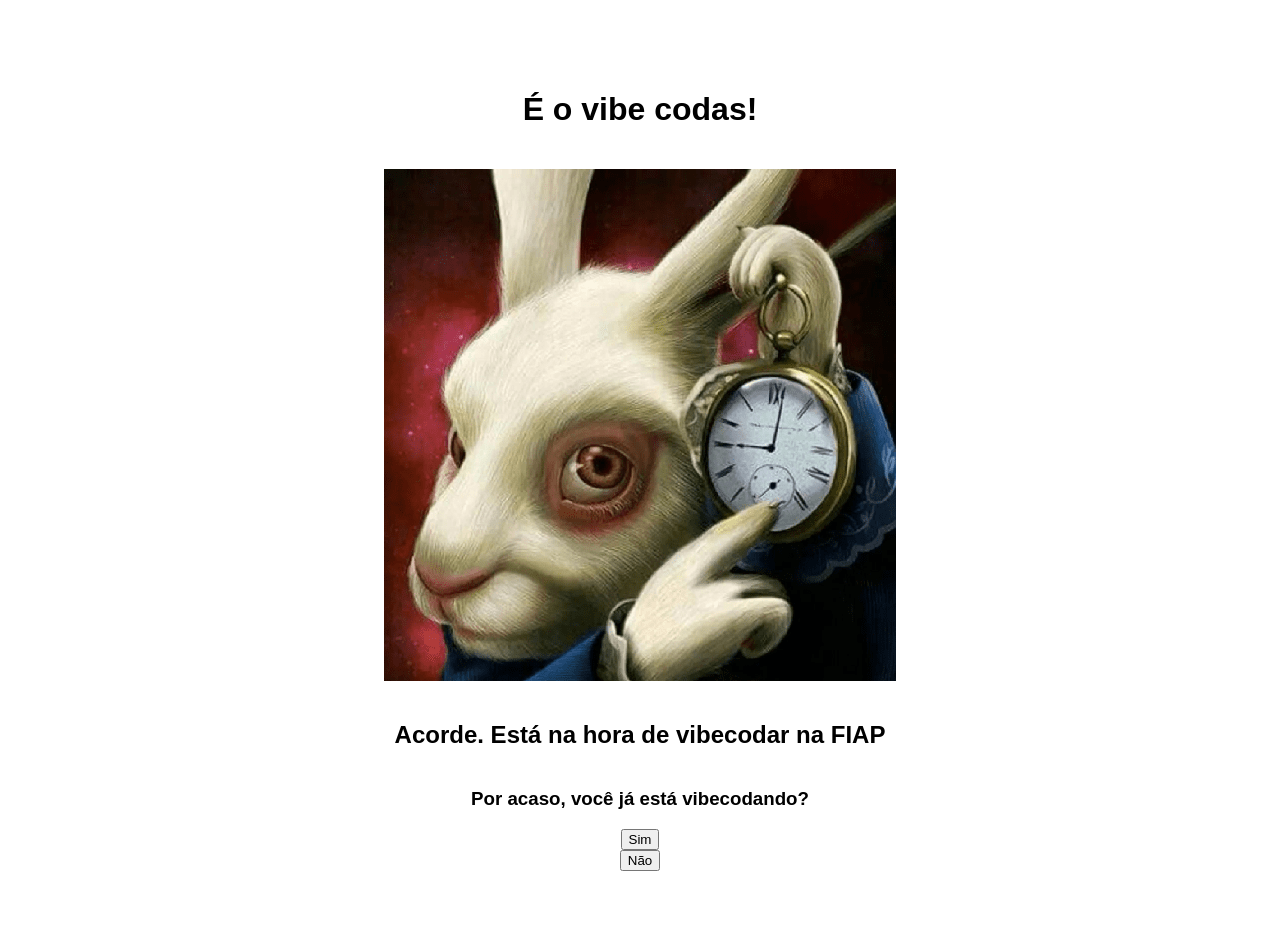
<file: index.html>
<!DOCTYPE html>
<html>
    <head>
        <meta charset="UTF-8">
        <title>Página Simples</title>
        <link rel="icon" href="vibecodas.png">
        <meta name="viewport" content="width=device-width, initial-scale=1.0">
        <script src="src/script.js"></script>
        <link rel="stylesheet" href="src/style.css">
    </head>
    <body>
        <h1>É o vibe codas!</h1>
        <img src="assets/vibecodas.png" alt="Vibe Codas">
        <h2>Acorde. Está na hora de vibecodar na FIAP</h2>
        <h3>Por acaso, você já está vibecodando?</h3>
        <button onclick="window.location.href='caina.html'">Sim</button>
        <button onclick="window.location.href='nefasto.html'">Não</button>
    </body>
</html>
</file>
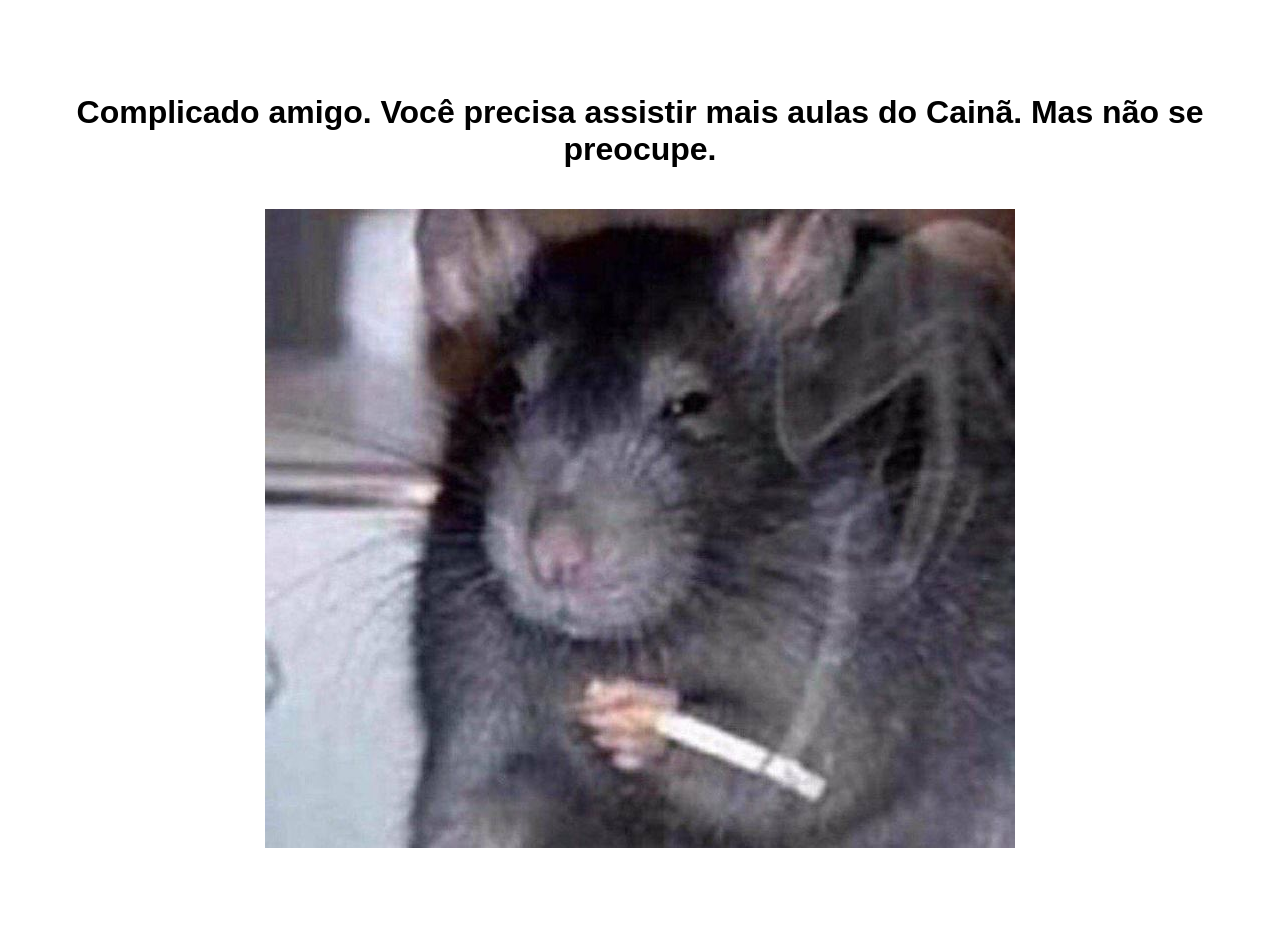
<file: caina.html>
<!DOCTYPE html>
<html>
<head>
    <meta charset="UTF-8">
    <meta name="viewport" content="width=device-width, initial-scale=1.0">
    <title>Caina</title>
    <link rel="stylesheet" href="src/style.css">
</head>
<body>
    <h1>Complicado amigo. Você precisa assistir mais aulas do Cainã. Mas não se preocupe.</h1>
    <img src="assets/caina.jpg" alt="Caina">
</html>
</file>
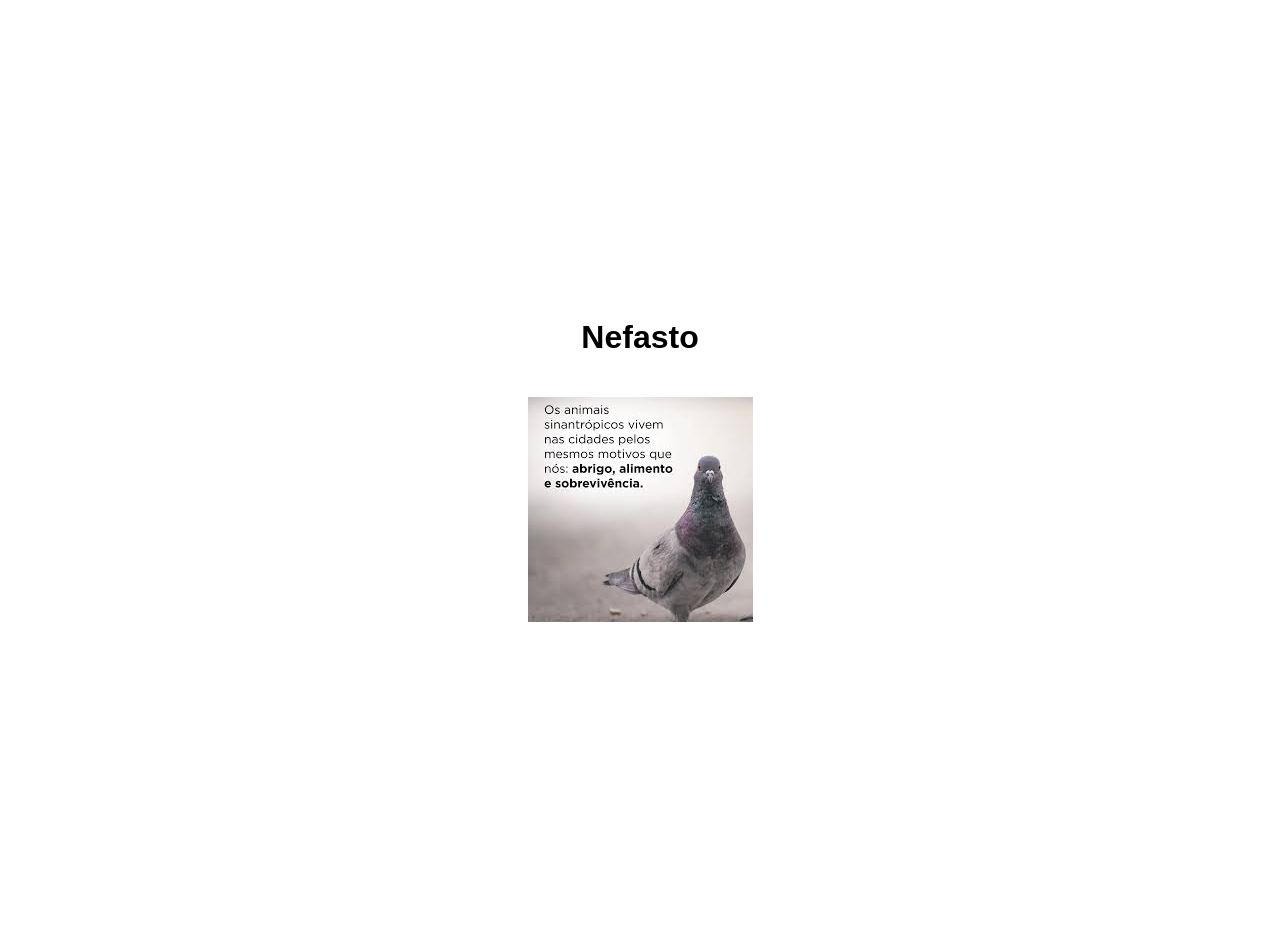
<file: nefasto.html>
<!DOCTYPE html>
<html>
<head>
    <meta charset="UTF-8">
    <meta name="viewport" content="width=device-width, initial-scale=1.0">
    <title>Caina</title>
    <link rel="stylesheet" href="src/style.css">
</head>
<body>
    <h1>Nefasto</h1>
    <img src="assets/nefasto.jpg" alt="Nefasto">
</html>
</file>
<file: src/style.css>
body {
    font-family: sans-serif;
    display: flex;
    flex-direction: column;
    justify-content: center;
    align-items: center;
    height: 100vh;
    margin: 0;
    padding: 20px;
}

img {
    display: block;
    margin: 20px auto;
    max-width: 100%;
    height: auto;
}

h1, p {
    text-align: center;
}
</file>
